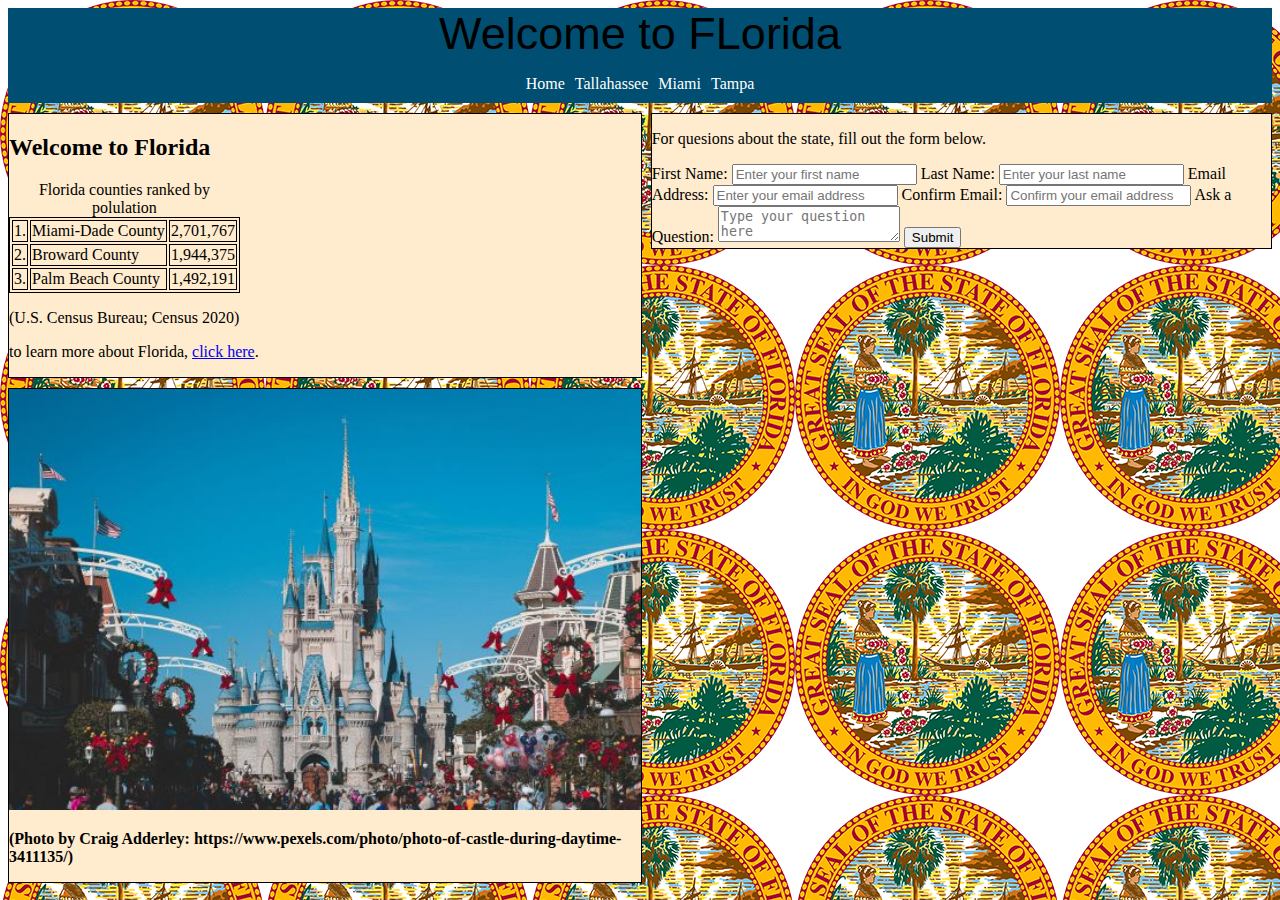
<file: index.html>
<!DOCTYPE html>
<html lang="en">
<head>
    <meta charset="UTF-8">
    <meta name="viewport" content="width=device-width, initial-scale=1.0">
    <link rel="stylesheet" href="style.css">
    <title>FLorida</title>
</head>
<body>
    <Header class="center">Welcome to FLorida</Header>
    <nav class="center">
        <a href="index.html">Home</a>
        <a href="Tallahassee.html">Tallahassee</a>
        <a href="Miami.html">Miami</a>
        <a href="Tampa.html">Tampa</a>
    </nav>
    <div>
        <section>
            <h2>Welcome to Florida</h2>
            <table>
                <caption>Florida counties ranked by polulation</caption>
                <tr>
                    <td>1.</td>
                    <td>Miami-Dade County</td>
                    <td>2,701,767</td>
                </tr>
                <tr>
                    <td>2.</td>
                    <td>Broward County</td>
                    <td>1,944,375</td>
                </tr>
                <tr>
                    <td>3.</td>
                    <td>Palm Beach County</td>
                    <td>1,492,191</td>
                </tr>
            </table>
            <p>(U.S. Census Bureau; Census 2020)</p>
            <p>to learn more about Florida, <a href="https://en.wikipedia.org/wiki/Florida" target="_blank">click here</a>.</p>
        </section>
        <aside>
            <p>For quesions about the state, fill out the form below.</p>
            <form id="contactForm">
                <label for="firstName">First Name:</label>
                <input type="text" id="firstName" name="firstName" placeholder="Enter your first name" required>
    
                <label for="lastName">Last Name:</label>
                <input type="text" id="lastName" name="lastName" placeholder="Enter your last name" required>
    
                <label for="email">Email Address:</label>
                <input type="email" id="email" name="email" placeholder="Enter your email address" required>
    
                <label for="confirmEmail">Confirm Email:</label>
                <input type="email" id="confirmEmail" name="confirmEmail" placeholder="Confirm your email address" required>
    
                <!-- Adding a text box for the user to ask a question -->
                <label for="question">Ask a Question:</label>
                <textarea id="question" name="question" placeholder="Type your question here"></textarea>
    
                <!-- Adding a Submit button for the form -->
                <input type="submit" value="Submit">
            </form>
        </aside>
        <section>
            <img id="disney" src="images/pexels-thatguycraig000-3411135.jpg" alt="disney world by Craig Adderly">
            <p><strong>(Photo by Craig Adderley: https://www.pexels.com/photo/photo-of-castle-during-daytime-3411135/)</strong></p>
        </section>
        <script>
            document.addEventListener('DOMContentLoaded', function () {
    var email = document.getElementById('email');
    var confirmEmail = document.getElementById('confirmEmail');

    function checkEmailMatch() {
        
        if (email.value !== confirmEmail.value) {
            confirmEmail.setCustomValidity('Email addresses must match.');

            
            confirmEmail.style.borderColor = 'red';

            
            alert('Email addresses do not match. Please enter matching email addresses.');
        } else {
            confirmEmail.setCustomValidity('');

            
            confirmEmail.style.borderColor = 'green';

            
            alert('Email addresses match. Verification successful.');


        }
    }

    email.addEventListener('change', checkEmailMatch);
    confirmEmail.addEventListener('change', checkEmailMatch);
});
        </script>
    </div>
</body>
</html>
</file>
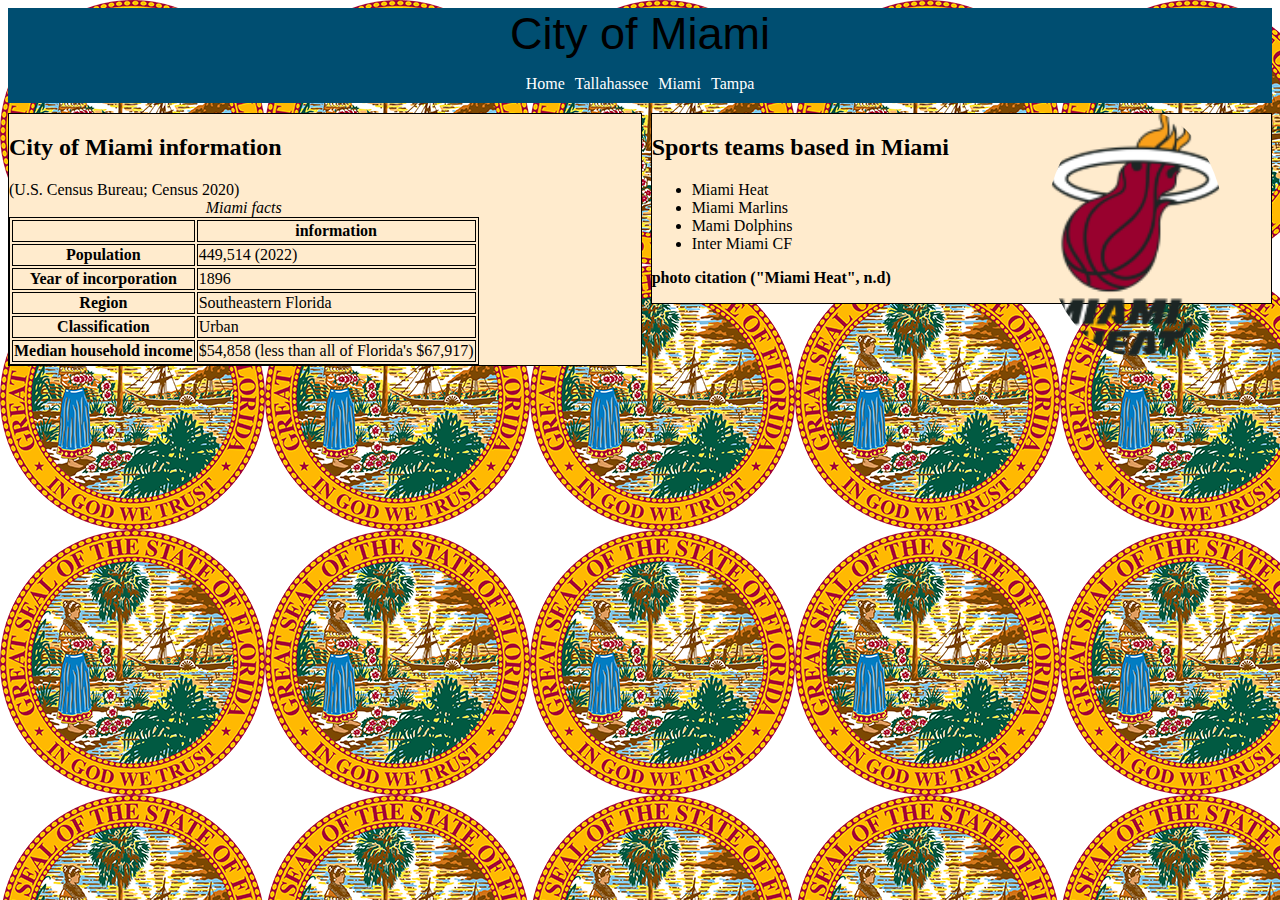
<file: Miami.html>
<!DOCTYPE html>
<html lang="en">
<head>
    <meta charset="UTF-8">
    <meta name="viewport" content="width=device-width, initial-scale=1.0">
    <link rel="stylesheet" href="style.css">
    <title>Miami</title>
</head>
<body>
    <Header class="center">City of Miami</Header>
    <nav class="center">
        <a href="index.html">Home</a>
        <a href="Tallahassee.html">Tallahassee</a>
        <a href="Miami.html">Miami</a>
        <a href="Tampa.html">Tampa</a>
    </nav>
    <div>
        <section>
            <h2>City of Miami information</h2>
            <div>
                <table>
                    <caption><em>Miami facts</em></caption>
                    <tr>
                        <th></th>
                        <th>information</th>
                    </tr>
                    <tr>
                        <th>Population </th>
                        <td>449,514 (2022)</td>
                    </tr>   
                    <tr>
                         <th>Year of incorporation</th>
                         <td>1896</td>
                    </tr>     
                    <tr>
                        <th>Region</th>
                        <td>Southeastern Florida</td>
                    </tr>    
                    <tr>
                        <th>Classification</th>
                        <td>Urban</td>
                    </tr>
                    <tr>
                        <th>Median household income</th>
                        <td>$54,858 (less than all of Florida's $67,917)</td>
                    </tr>
                    <tfoot>(U.S. Census Bureau; Census 2020)</tfoot>
                </table>
            </div>
        </section>
        <aside>
          <h2>Sports teams based in Miami</h2>
          <ul>
            <li>Miami Heat</li>
            <li>Miami Marlins</li>
            <li>Mami Dolphins</li>
            <li>Inter Miami CF</li>
          </ul>
          <p><strong>photo citation ("Miami Heat", n.d)</strong></p>
        </aside>
        
    </div>
    <div class="gallery">
          <img src="images/Miami_heat_logo_PNG1.jpg" alt="Miami Heat logo" width="100" height="100">
        </a>
      </div>
</body>
</html>
</file>
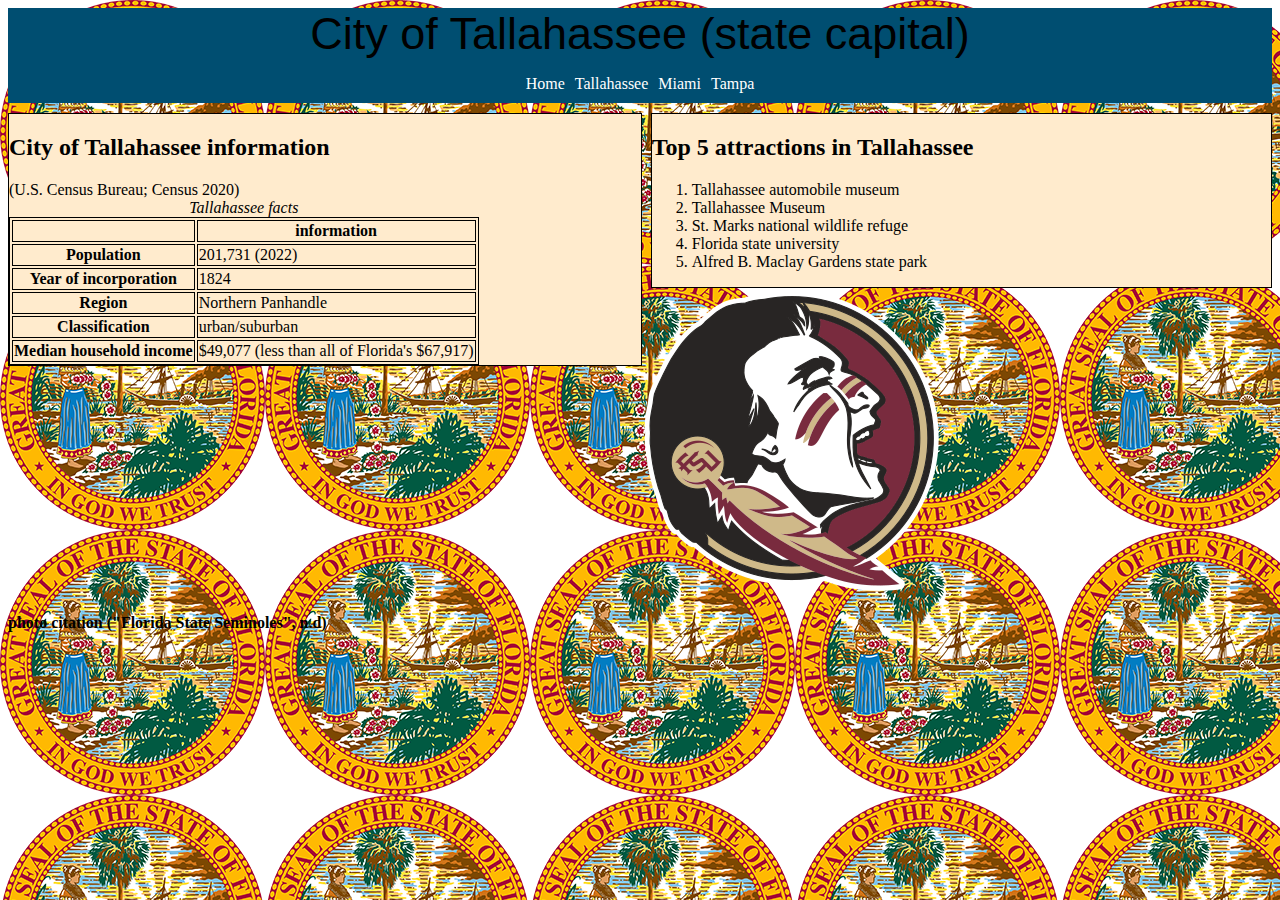
<file: Tallahassee.html>
<!DOCTYPE html>
<html lang="en">
<head>
    <meta charset="UTF-8">
    <meta name="viewport" content="width=device-width, initial-scale=1.0">
    <link rel="stylesheet" href="style.css">
    <title>Tallahassee</title>
</head>
<body>
    <Header class="center">City of Tallahassee (state capital)</Header>
    <nav class="center">
        <a href="index.html">Home</a>
        <a href="Tallahassee.html">Tallahassee</a>
        <a href="Miami.html">Miami</a>
        <a href="Tampa.html">Tampa</a>
    </nav>
    <div>
        <section>
            <h2>City of Tallahassee information</h2>
            <div>
                <table>
                    <caption><em>Tallahassee facts</em></caption>
                    <tr>
                        <th></th>
                        <th>information</th>
                    </tr>
                    <tr>
                        <th>Population </th>
                        <td>201,731 (2022)</td>
                    </tr>   
                    <tr>
                         <th>Year of incorporation</th>
                         <td>1824</td>
                    </tr>     
                    <tr>
                        <th>Region</th>
                        <td>Northern Panhandle</td>
                    </tr>    
                    <tr>
                        <th>Classification</th>
                        <td>urban/suburban</td>
                    </tr>
                    <tr>
                        <th>Median household income</th>
                        <td>$49,077 (less than all of Florida's $67,917)</td>
                    </tr>
                    <tfoot>(U.S. Census Bureau; Census 2020)</tfoot>
                </table>
            </div>
        </section>
        <aside>
            <h2>Top 5 attractions in Tallahassee</h2>
            <ol>
              <li>Tallahassee automobile museum</li>
              <li>Tallahassee Museum</li>
              <li>St. Marks national wildlife refuge</li>
              <li>Florida state university</li>
              <li>Alfred B. Maclay Gardens state park</li>
            </ol>
        </aside>
    </div>
    <div>
        <img id="seminole" src="images/Florida_State_Seminoles_logo.svg.jpg" alt="FLorida State seminoles logo">
        <p><strong>photo citation ("Florida State Seminoles", n.d)</strong></p>
    </div>
</body>
</html>
</file>
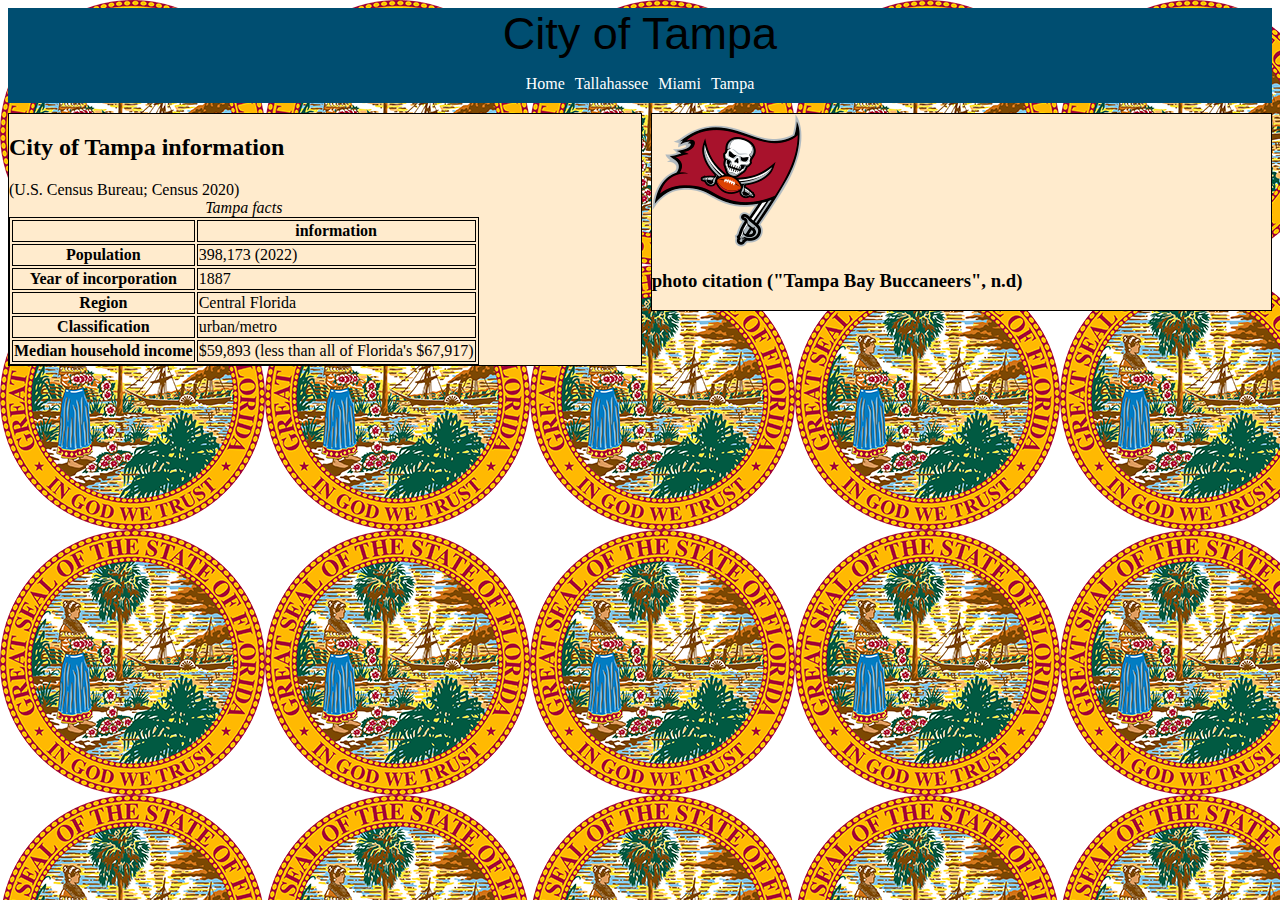
<file: Tampa.html>
<!DOCTYPE html>
<html lang="en">
<head>
    <meta charset="UTF-8">
    <meta name="viewport" content="width=device-width, initial-scale=1.0">
    <link rel="stylesheet" href="style.css">
    <title>Tampa</title>
</head>
<body>
    <Header class="center">City of Tampa</Header>
    <nav class="center">
        <a href="index.html">Home</a>
        <a href="Tallahassee.html">Tallahassee</a>
        <a href="Miami.html">Miami</a>
        <a href="Tampa.html">Tampa</a>
    </nav>
    <div>
        <section>
            <h2>City of Tampa information</h2>
            <div>
                <table>
                    <caption><em>Tampa facts</em></caption>
                    <tr>
                        <th></th>
                        <th>information</th>
                    <tr>
                        <th>Population </th>
                        <td>398,173 (2022)</td>
                    </tr>   
                    <tr>
                         <th>Year of incorporation</th>
                         <td>1887</td>
                    </tr>     
                    <tr>
                        <th>Region</th>
                        <td>Central Florida</td>
                    </tr>    
                    <tr>
                        <th>Classification</th>
                        <td>urban/metro</td>
                    </tr>
                    <tr>
                        <th>Median household income</th>
                        <td>$59,893 (less than all of Florida's $67,917)</td>
                    </tr>
                    <tfoot>(U.S. Census Bureau; Census 2020)</tfoot>
                </table>
            </div>
        </section>
        <aside>
            <div>
                <img src="images/Tampa_Bay_Buccaneers_logo.svg.png" alt="Tampa bay buccaneers logo">
                <h3>photo citation ("Tampa Bay Buccaneers", n.d)</h3>
            </div>
        </aside>
    </div>
</body>
</html>
</file>
<file: style.css>
.center {
    display: flex;
    justify-content: center;
}
header {
    font-family: 'Franklin Gothic Medium', 'Arial Narrow', Arial, sans-serif;
    font-size: 45px;
    background-color: #004E71;
}
nav a {
    color: white;
    padding: 5px;
    font-size: medium;
    border-bottom: 5px solid  #004E71;
    text-decoration: none;
    transition: border-bottom 0.3s ease-in-out;
}
a:hover {
    border-bottom: 15px solid #f0bf00;  
    background-color: #004E71;
}
nav {
    background-color: #004E71;
    padding-top: 10px;
    position: relative;
}
body  {
    background-image: url(images/SoF-seal.png);
}
section {
    width: 50%;
    float: left;
    border: 1px solid black;
    background-color: blanchedalmond;
    margin-top: 10px;
}
aside {
    width: 49%;
    float: right;
    border: 1px solid black;
    background-color: blanchedalmond;
    margin-top: 10px;
}
div.gallery {
    margin: 5px;
    float: left;
    width: 180px;
    height: 180px;
    position: absolute;
    right: 50px;
  }
  
  div.gallery img {
    width: 100%;
    height: auto;
    border-radius: 50%;
  }
  #disney {
    width: 100%;
    height: auto;
  }
  table,tr,td, th {
    border: 1px solid;
  }
#seminole {
    position: relative;
}
</file>
